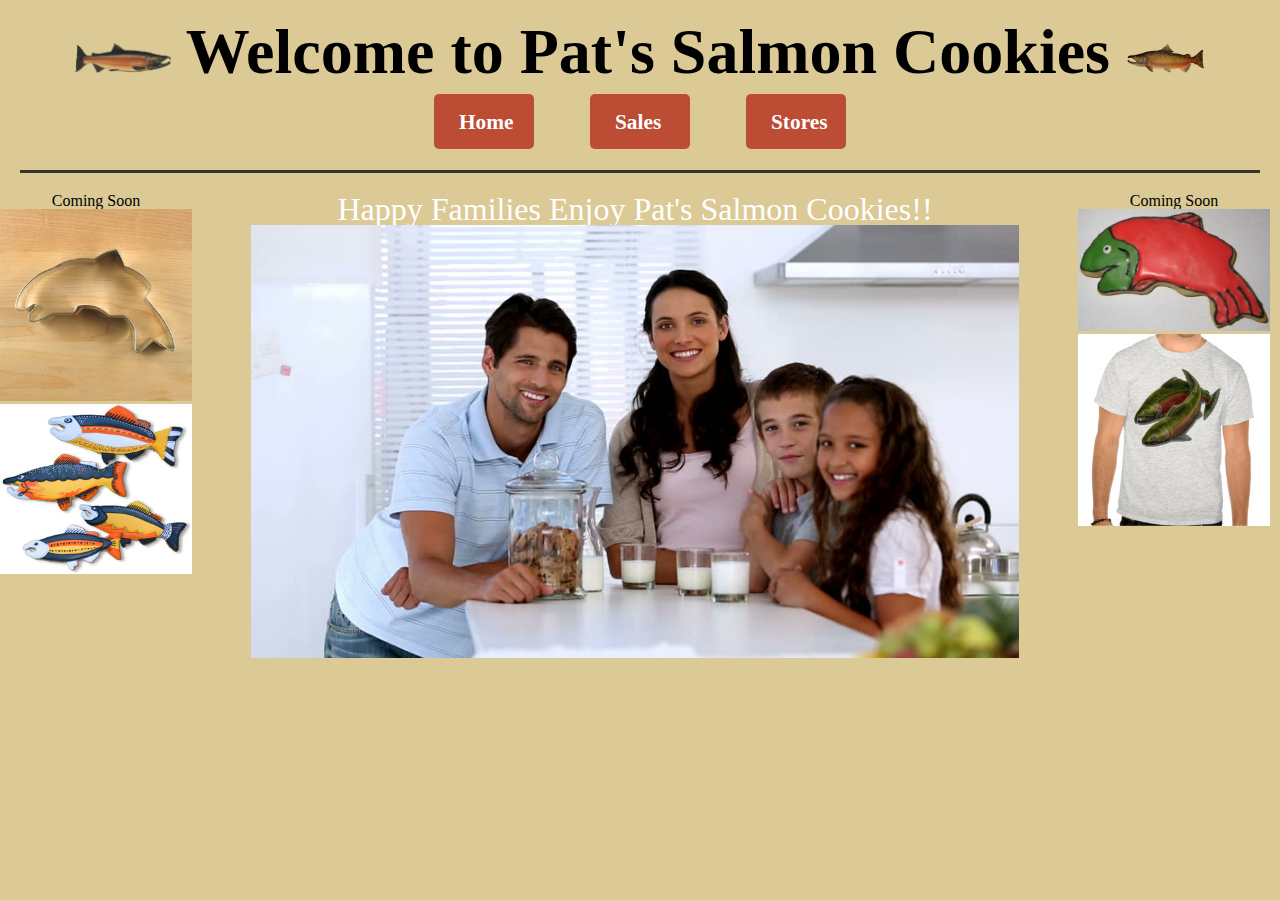
<file: index.html>
<!DOCTYPE html>

<html>
  <head>
    <meta charset="utf-8" />
    <title>Pats Salmon Cookies</title>
    <link rel="stylesheet" href="./css/reset.css" />
    <link rel="stylesheet" href="./css/homeStyle.css" />
  </head>
  <body>
    <header>
      <img src="./img/salmon.png" alt="salmon" title="salmon" /> Welcome to
      Pat's Salmon Cookies
      <img src="./img/chinook-removebg.png" alt="salmon" title="salmon" />
      <nav>
        <div class="buttons">
          <a href="#">Home</a>
        </div>
        <div class="buttons">
          <a href="./sales.html">Sales</a>
        </div>
        <div class="buttons">
          <a href="">Stores</a>
        </div>
        <div id="stores" style="display: none">
          <ul>
            <li>Hours: mon - sat, 6am - 7pm</li>
            <li>
              <a
                href="https://www.google.com/maps/search/first+and+pike+seattle/@47.6085931,-122.3404352,18.75z"
                target="_blank"
                >First and Pike</a
              >
            </li>
            <li>
              <a
                href="https://www.google.com/maps/place/SEA+Main+Terminal,+SeaTac,+WA+98158/@47.4438309,-122.3030724,17z/data=!3m1!5s0x54905ca9f2977ba5:0x7535cebe68fa6286!4m5!3m4!1s0x54905ca9cc5ad987:0x9b50d73f92b29bd9!8m2!3d47.4427285!4d-122.3015868"
                target="_blank"
                >SeaTac Airport</a
              >
            </li>
            <li>
              <a
                href="https://www.google.com/maps/place/47%C2%B037'14.3%22N+122%C2%B020'58.1%22W/@47.620632,-122.3503427,18z/data=!3m1!4b1!4m6!3m5!1s0x0:0x0!7e2!8m2!3d47.6206317!4d-122.3494732"
                target="_blank"
                >Seattle Center</a
              >
            </li>
            <li>
              <a
                href="https://www.google.com/maps/place/47%C2%B037'24.7%22N+122%C2%B019'15.1%22W/@47.623524,-122.3218858,18z/data=!3m1!4b1!4m14!1m7!3m6!1s0x5490152857c86161:0xef487dc6bbc25185!2sCapitol+Hill,+Seattle,+WA!3b1!8m2!3d47.625305!4d-122.3221835!3m5!1s0x0:0x0!7e2!8m2!3d47.6235243!4d-122.3208477"
                target="_blank"
                >Capitol Hill</a
              >
            </li>
            <li>
              <a
                href="https://www.google.com/maps/place/47%C2%B034'44.3%22N+122%C2%B024'39.6%22W/@47.578981,-122.4124588,17z/data=!3m1!4b1!4m14!1m7!3m6!1s0x54904079efcab4e7:0x5e9c1b1142e9d6e5!2sAlki+Beach!3b1!8m2!3d47.5859155!4d-122.4014255!3m5!1s0x0:0x0!7e2!8m2!3d47.5789814!4d-122.4109859"
                target="_blank"
                >Alki</a
              >
            </li>
          </ul>
        </div>
      </nav>
    </header>

    <main>
      <ul>
        Coming Soon
        <li>
          <img
            src="./img/cutter.jpeg"
            alt="cookie cutter"
            title="cookie cutter"
          />
        </li>
        <li>
          <img
            src="./img/fish.jpg"
            alt="fish sculpture"
            title="fish sculpture"
          />
        </li>
      </ul>
      <section>
        <h2>Happy Families Enjoy Pat's Salmon Cookies!!</h2>
        <img src="./img/family.jpg" alt="happy family" title="happy family" />
      </section>
      <ul>
        Coming Soon
        <li>
          <img
            src="./img/frosted-cookie.jpg"
            alt="cookie"
            title="salmon cookie"
          />
        </li>
        <li><img src="./img/shirt.jpg" alt="tshirt" title="tshirt" /></li>
      </ul>
    </main>

    <footer></footer>
  </body>
  <script src="./js/home.js" async defer></script>
</html>
</file>
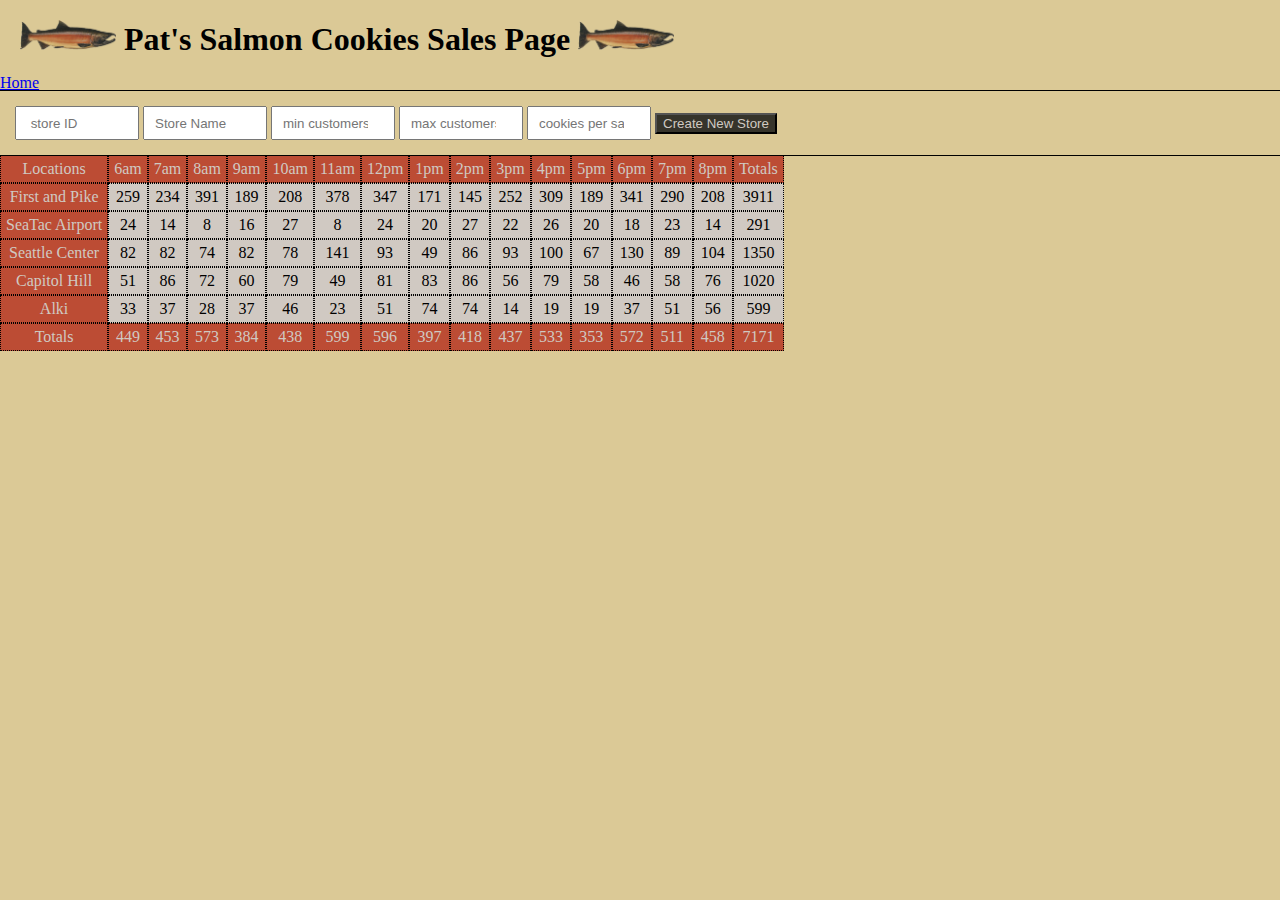
<file: sales.html>
<!DOCTYPE html>

<html>
  <head>
    <meta charset="utf-8" />
    <title>Salmon Cookies Sales</title>
    <link rel="stylesheet" href="./css/reset.css" />
    <link rel="stylesheet" href="./css/style.css" />
  </head>
  <body>
    <header>
      <img src="./img/salmon.png" alt="salmon" /> Pat's Salmon Cookies Sales
      Page <img src="./img/salmon.png" alt="salmon" />
    </header>
    <nav>
      <a href="./index.html">
        Home
      </a>
    </nav>
    <main id="storeInfo"></main>
    <form id="storeInput">
      <fieldset>
        <input id="storeId" required type="text" placeholder=" store ID" />
        <input id="displayName" required type="text" placeholder="Store Name" />
        <input
          id="minCust"
          required
          type="number"
          placeholder="min customers"
        />
        <input
          id="maxCust"
          required
          type="number"
          placeholder="max customers"
        />
        <input
          id="cookiesPerSale"
          required
          type="number"
          step=".1"
          placeholder="cookies per sale"
        />
        <button required type="submit">Create New Store</button>
      </fieldset>
    </form>
    <div id="storesTable"></div>
    <footer></footer>
  </body>
  <script src="./js/app.js" async defer></script>
</html>
</file>
<file: css/homeStyle.css>
body {
  color: black;
  background-color: rgba(210, 187, 124, 0.8);
}

header {
  font-size: 4em;
  /* position: relative; */
  font-weight: bold;
  text-align: center;
  margin: 20px;
  width: auto;
  border-bottom: medium solid #36342b;
}

a {
  color: white;
  text-decoration: none;
}

nav div:last-child {
  position: relative;
}

#stores {
  display: none;
  width: 200px;
  background-color: #a46845;
  position: fixed;
  left: 50px;
  top: 100px;
  font-size: 18pt;
  font-weight: lighter;
  border: medium solid black;
}

#stores li {
  margin: 10px 0px;
}

#stores a:hover {
  /* outline: thick white solid; */
  font-weight: bold;
}

nav {
  margin: 10px 0px;
}

.buttons {
  display: inline-block;
  word-wrap: break-word;
  margin: 0 20px;
  padding-bottom: 5px;
  position: relative;
  border-radius: 5px;
  height: 50px;
  width: 100px;
  font-size: 16pt;
  background-color: #bc4c34;
  color: #d0c9c2;
}

.buttons:hover {
  outline: thick white solid;
  font-weight: bold;
}

.buttons img {
  margin: auto 0;
  width: 100%;
  height: 100%;
  z-index: -1;
}

.buttons a {
  z-index: 1;
  position: absolute;
  top: 18px;
  left: 25px;
}

header img {
  height: 30px;
}

main ul {
  display: inline-block;
  vertical-align: top;
  text-align: center;
  width: 15%;
}

li img {
  width: 100%;
}

main section {
  display: inline-block;
  width: 60%;
  margin: 0px 55px;
}
main section img {
  width: 100%;
}

section h2 {
  color: white;
  text-align: center;
  font-size: 2em;
}
</file>
<file: css/style.css>
body {
  color: black;
  background-color: rgba(210, 187, 124, 0.8);
}

header {
  font-size: 2em;
  font-weight: bold;
  margin: 20px;
}

table,
td,
th {
  border: thin dotted black;
  /* border-collapse: collapse; */
  padding: 5px;
  text-align: center;
}

th,
thead,
tfoot {
  background-color: #bc4c34;
  color: #d0c9c2;
}

td {
  background-color: #d0c9c2;
}

form {
  padding: 15px;
  outline: thin black solid;
}

input {
  height: 10px;
  width: 100px;
  padding: 10px;
}

button {
  height: auto;
  width: auto;
  background-color: #36342b;
  color: #d0c9c2;
}

header img {
  height: 30px;
}
</file>
